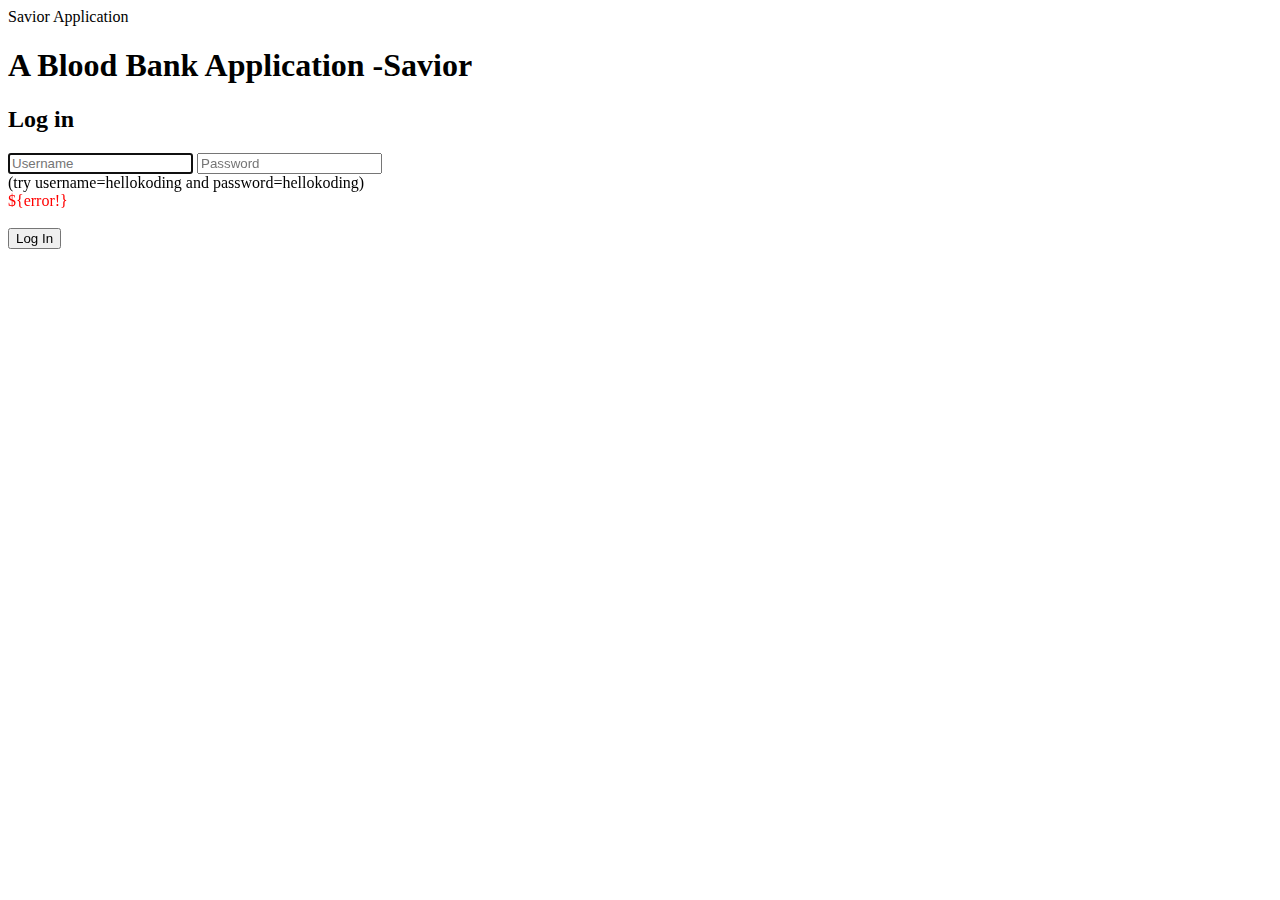
<file: src/main/resources/static/index.html>
<html>
<head>
Savior Application
</head>
<title>Savior application</title>
<body>

<h1>A Blood Bank Application -Savior</h1>
<form method="POST" action="/login?redirect=${RequestParameters.redirect!}">
    <h2>Log in</h2>
    <input name="username" type="text" placeholder="Username"
           autofocus="true"/>
    <input name="password" type="password" placeholder="Password"/>
    <div>(try username=hellokoding and password=hellokoding)</div>
    <div style="color: red">${error!}</div>
    <br/>
    <button type="submit">Log In</button>
</form>
</body>
</html>
</file>
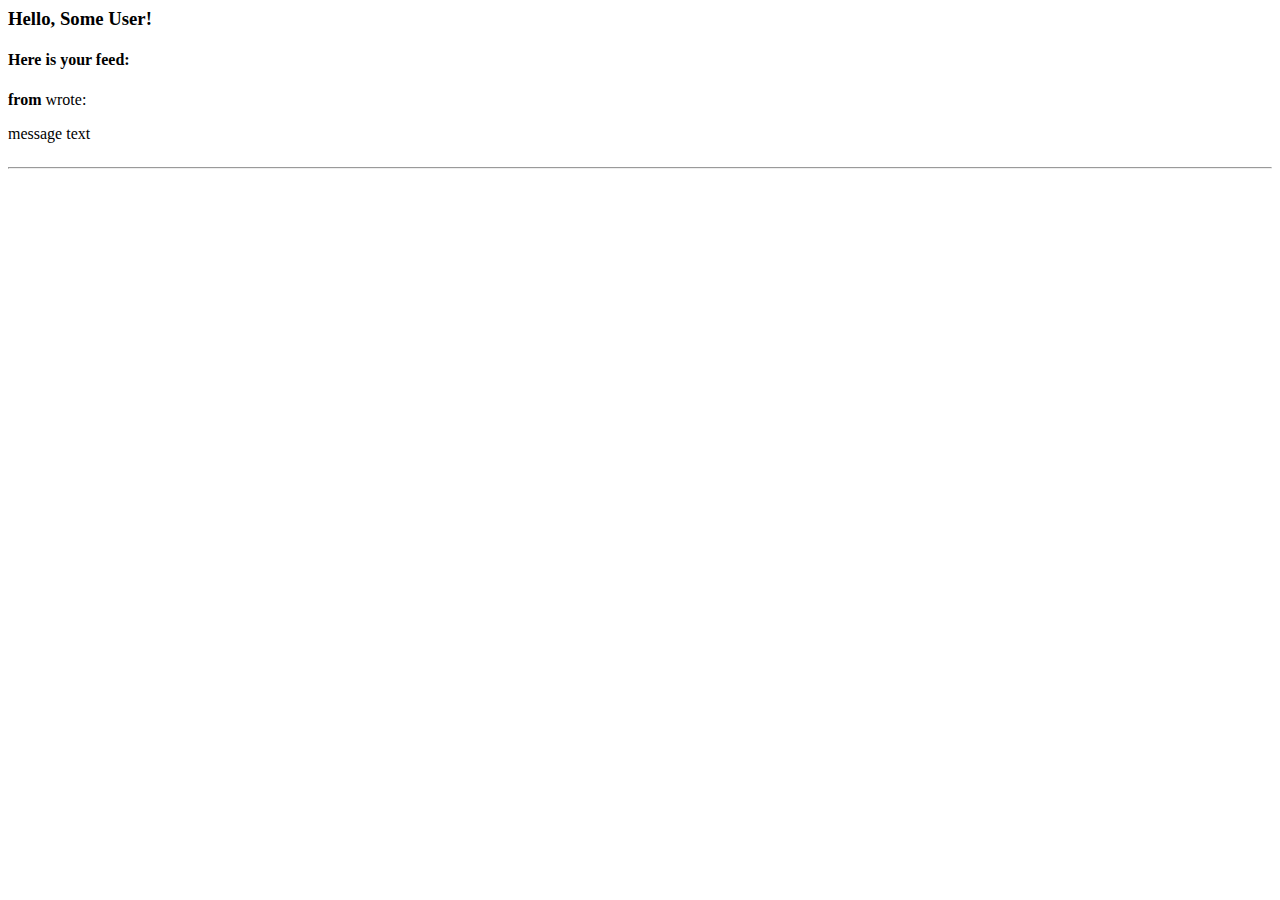
<file: src/main/resources/templates/hello.html>
<html>
	<head>
		<title>Hello Facebook</title>
	</head>
	<body>
		<h3>Hello, <span th:text="${facebookProfile.name}">Some User</span>!</h3>
		
		<h4>Here is your feed:</h4>
		
		<div th:each="post:${feed}">
			<b th:text="${post.from.name}">from</b> wrote:
			<p th:text="${post.message}">message text</p>
			<img th:if="${post.picture}" th:src="${post.picture}"/>
			<hr/>
		</div>
	</body>
</html>
</file>
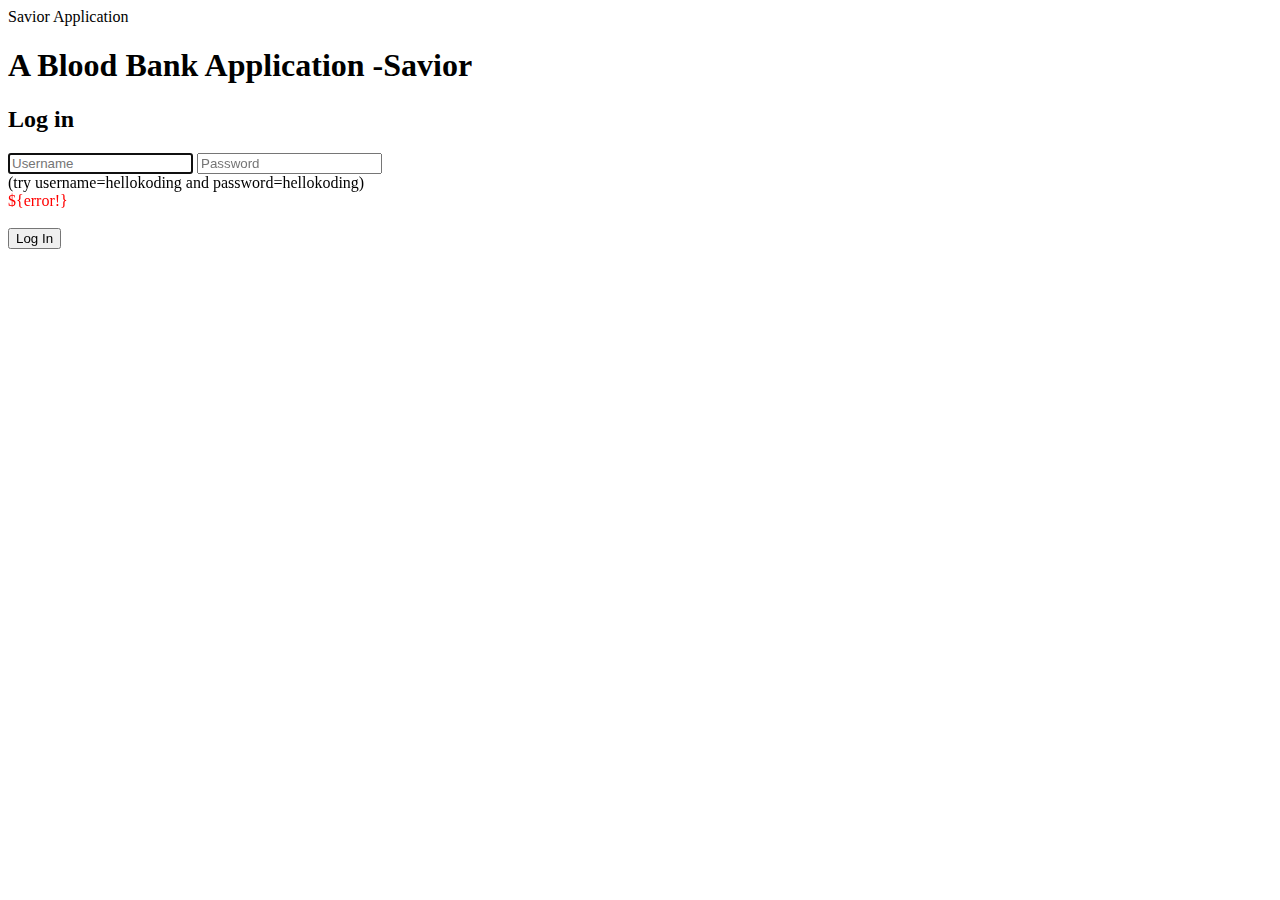
<file: src/main/resources/templates/index1.html>
<html>
<head>
Savior Application
</head>
<title>Savior application</title>
<body>
<!-- ?redirect=${RequestParameters.redirect! -->
<h1>A Blood Bank Application -Savior</h1>
<form method="POST" action="/login}">
    <h2>Log in</h2>
    <input name="username" type="text" placeholder="Username"
           autofocus="true"/>
    <input name="password" type="password" placeholder="Password"/>
    <div>(try username=hellokoding and password=hellokoding)</div>
    <div style="color: red">${error!}</div>
    <br/>
    <button type="submit">Log In</button>
</form>
</body>
</html>
</file>
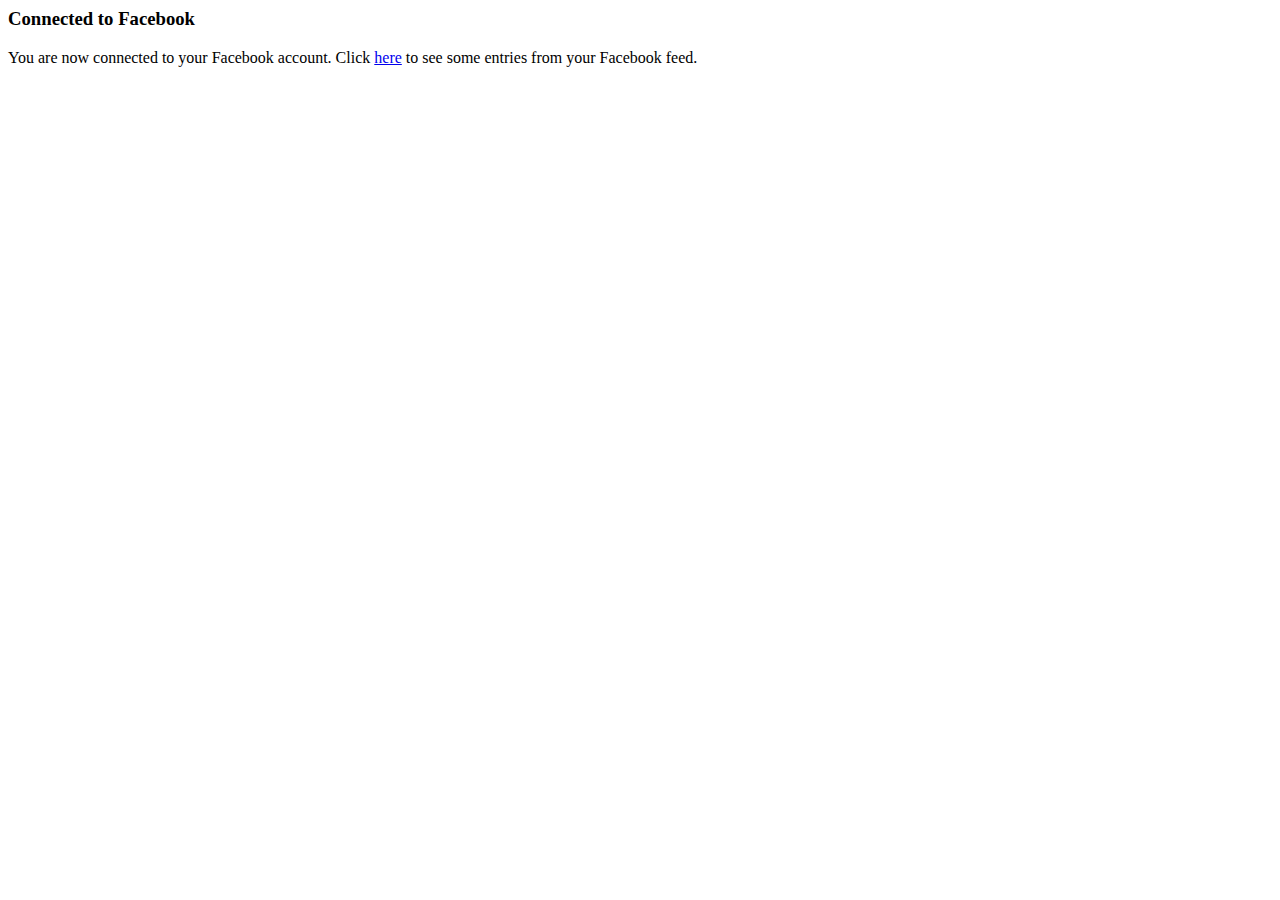
<file: src/main/resources/templates/connect/facebookConnected.html>
<html>
	<head>
		<title>Hello Facebook</title>
	</head>
	<body>
		<h3>Connected to Facebook</h3>		
		<p>
			You are now connected to your Facebook account.
			Click <a href="/login.html">here</a> to see some entries from your Facebook feed.
		</p>		
	</body>
</html>
</file>
